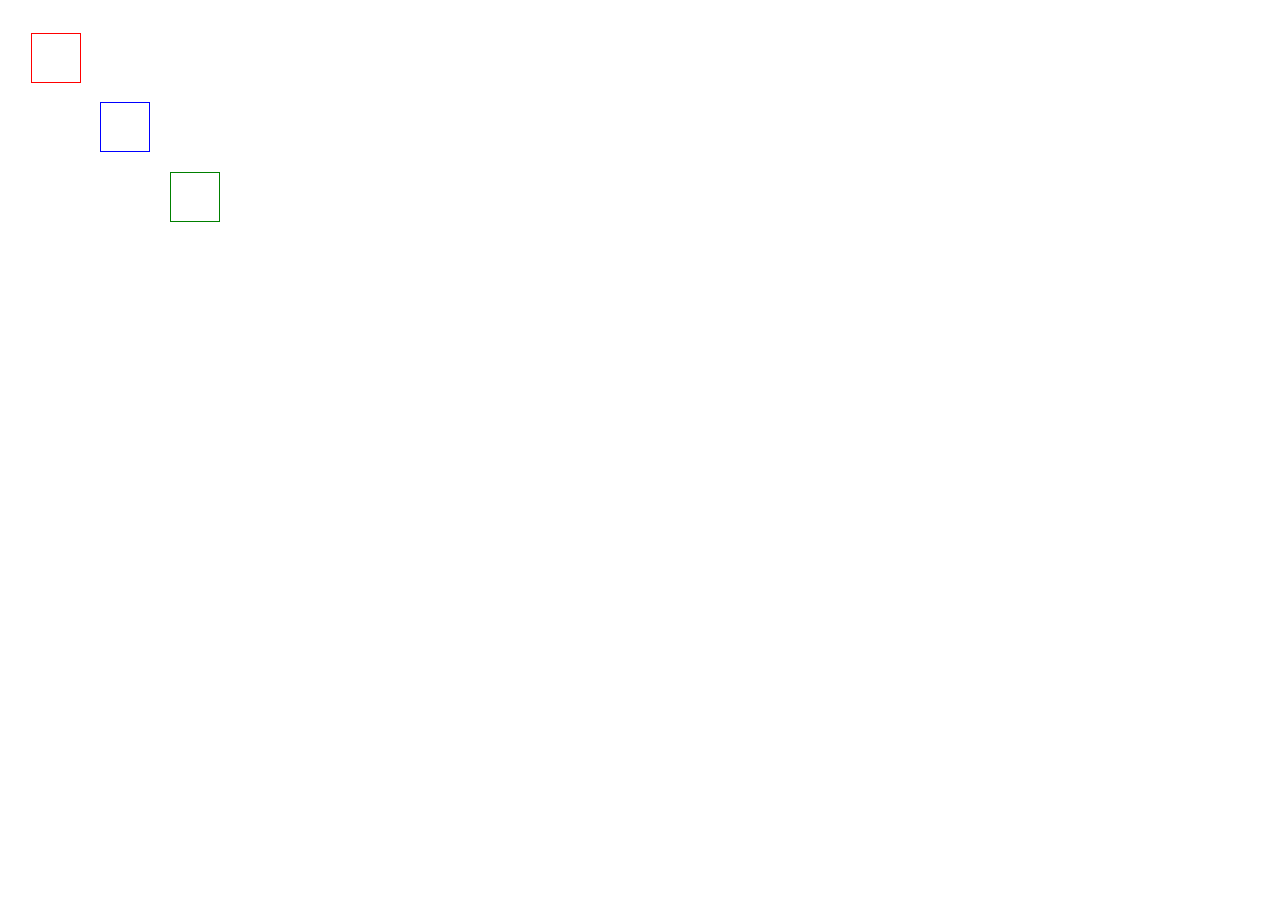
<file: FE 3/index.html>
<!DOCTYPE html>
<html lang="en">
<head>
    <meta charset="UTF-8">
    <meta http-equiv="X-UA-Compatible" content="IE=edge">
    <meta name="viewport" content="width=device-width, initial-scale=1.0">
    <title>FE 4</title>
    <link rel="stylesheet" href="style/style.css">
</head>
<body>
    <div class="container"></div>
      <div class="block1"></div>
      <div class="block2"></div>
      <div class="block3"></div>
</body>
</html>
</file>
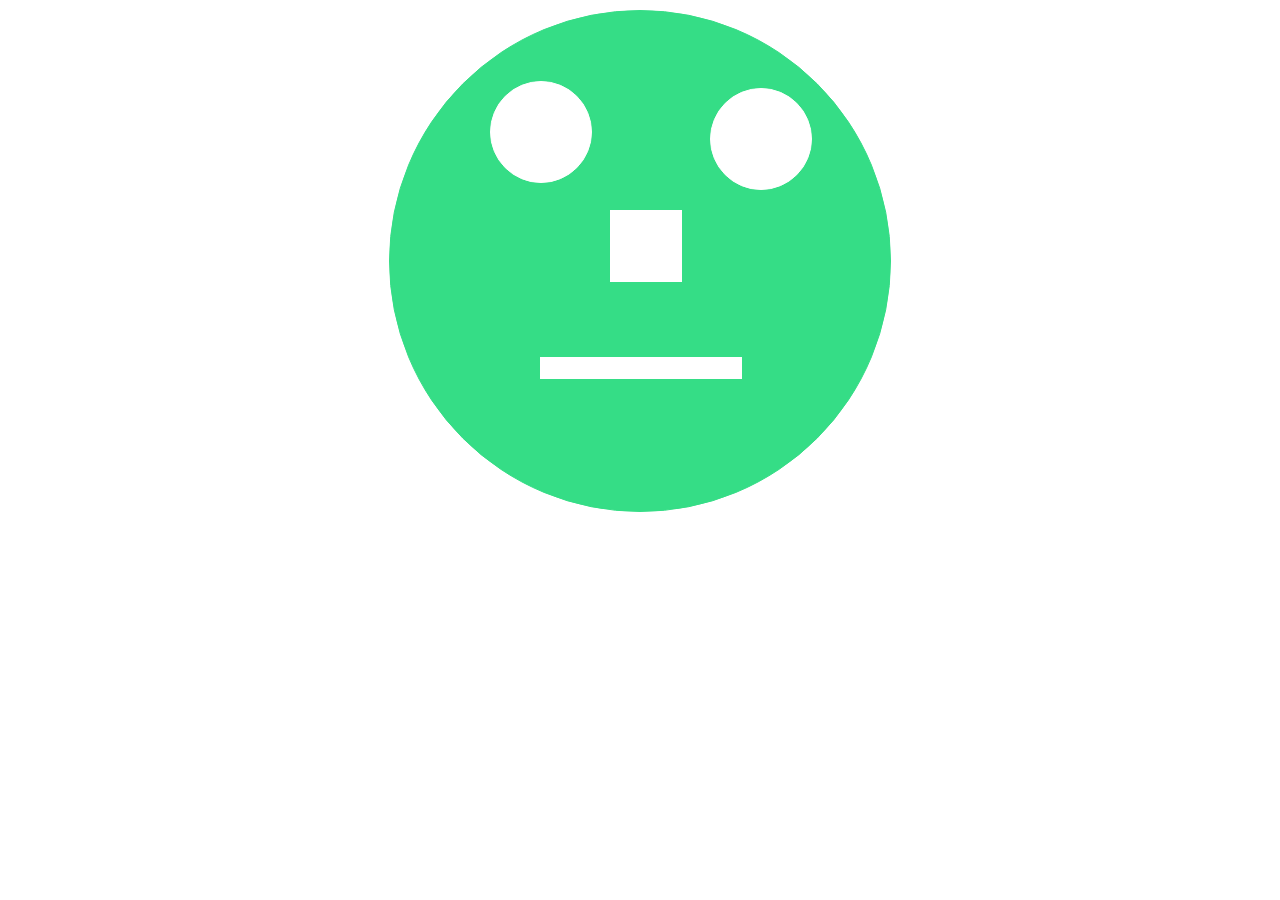
<file: FE 3/fe 3.10/index.html>
<!DOCTYPE html>
<html lang="en">
<head>
    <meta charset="UTF-8">
    <meta http-equiv="X-UA-Compatible" content="IE=edge">
    <meta name="viewport" content="width=device-width, initial-scale=1.0">
    <title>fe 3.10</title>
    <link rel="stylesheet" href="style/style.css">
</head>
<body>
    <div class="container">
        <div class="block">
            <div class="block1"></div>
            <div class="block2"></div>
            <div class="block3"></div>
            <div class="block4"></div>
        </div>
 </div>
</body>
</html>
</file>
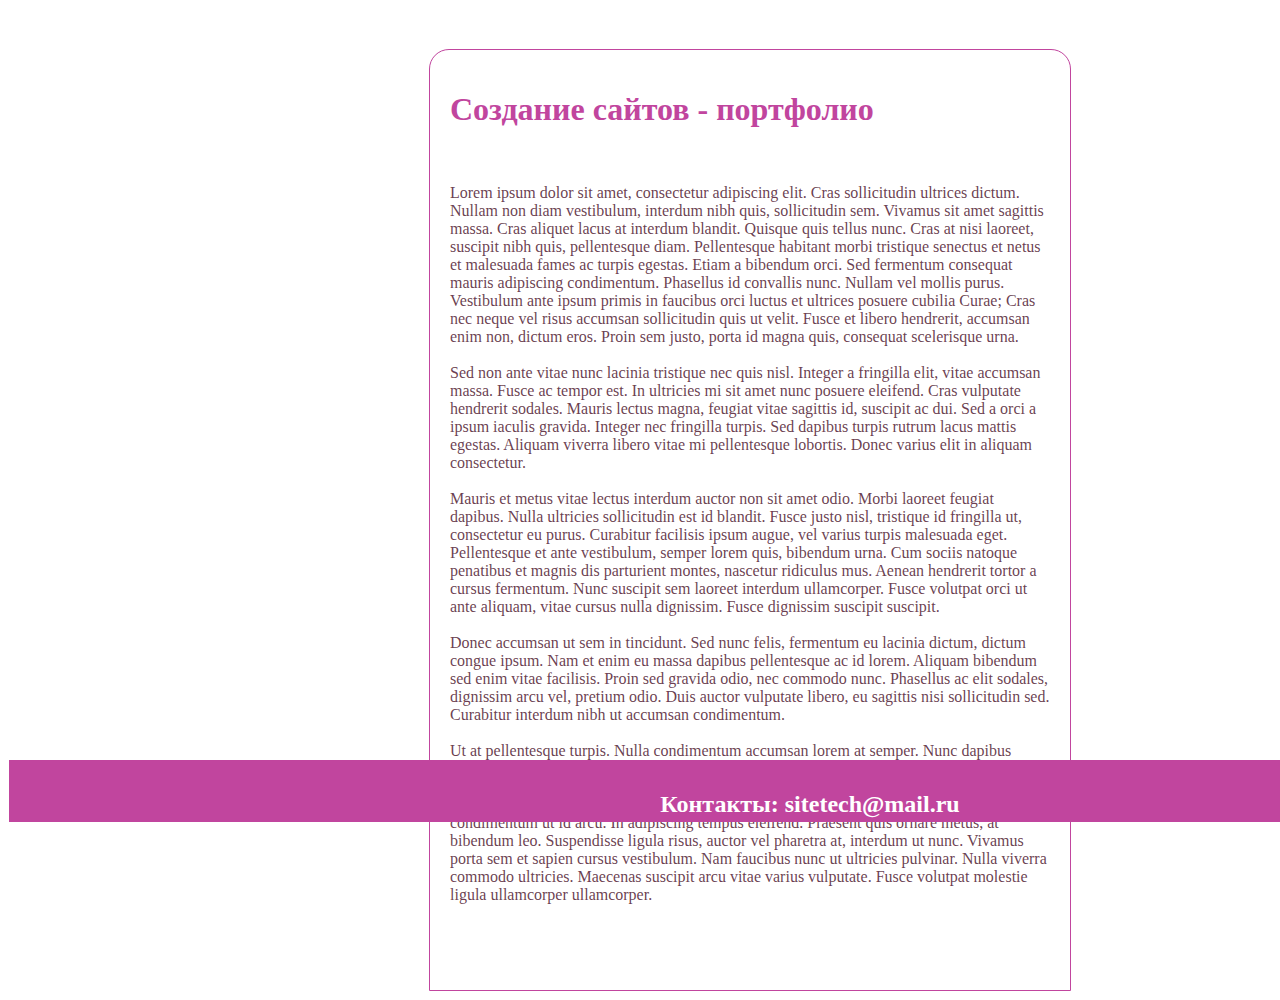
<file: FE 3/fe 3.12/index.html>
<!DOCTYPE html>
<html lang="en">
<head>
    <meta charset="UTF-8">
    <meta http-equiv="X-UA-Compatible" content="IE=edge">
    <meta name="viewport" content="width=device-width, initial-scale=1.0">
    <title>fe 3.12</title>
    <link rel="stylesheet" href="style/style.css">
</head>
<body>
    <div class="container">
        <div class=" container1">
        <p class="text" ><h1>Создание сайтов - портфолио</h1></p>
        <br>
        <p>Lorem ipsum dolor sit amet, consectetur adipiscing elit. Cras sollicitudin ultrices dictum. Nullam non diam vestibulum, interdum nibh quis, sollicitudin sem. Vivamus sit amet sagittis massa. Cras aliquet lacus at interdum blandit. Quisque quis tellus nunc. Cras at nisi laoreet, suscipit nibh quis, pellentesque diam. Pellentesque habitant morbi tristique senectus et netus et malesuada fames ac turpis egestas. Etiam a bibendum orci. Sed fermentum consequat mauris adipiscing condimentum. Phasellus id convallis nunc. Nullam vel mollis purus. Vestibulum ante ipsum primis in faucibus orci luctus et ultrices posuere cubilia Curae; Cras nec neque vel risus accumsan sollicitudin quis ut velit. Fusce et libero hendrerit, accumsan enim non, dictum eros. Proin sem justo, porta id magna quis, consequat scelerisque urna.
            <br>
            <br>

            Sed non ante vitae nunc lacinia tristique nec quis nisl. Integer a fringilla elit, vitae accumsan massa. Fusce ac tempor est. In ultricies mi sit amet nunc posuere eleifend. Cras vulputate hendrerit sodales. Mauris lectus magna, feugiat vitae sagittis id, suscipit ac dui. Sed a orci a ipsum iaculis gravida. Integer nec fringilla turpis. Sed dapibus turpis rutrum lacus mattis egestas. Aliquam viverra libero vitae mi pellentesque lobortis. Donec varius elit in aliquam consectetur.
            <br>
            <br>
            
            Mauris et metus vitae lectus interdum auctor non sit amet odio. Morbi laoreet feugiat dapibus. Nulla ultricies sollicitudin est id blandit. Fusce justo nisl, tristique id fringilla ut, consectetur eu purus. Curabitur facilisis ipsum augue, vel varius turpis malesuada eget. Pellentesque et ante vestibulum, semper lorem quis, bibendum urna. Cum sociis natoque penatibus et magnis dis parturient montes, nascetur ridiculus mus. Aenean hendrerit tortor a cursus fermentum. Nunc suscipit sem laoreet interdum ullamcorper. Fusce volutpat orci ut ante aliquam, vitae cursus nulla dignissim. Fusce dignissim suscipit suscipit.
            <br>
            <br>
            Donec accumsan ut sem in tincidunt. Sed nunc felis, fermentum eu lacinia dictum, dictum congue ipsum. Nam et enim eu massa dapibus pellentesque ac id lorem. Aliquam bibendum sed enim vitae facilisis. Proin sed gravida odio, nec commodo nunc. Phasellus ac elit sodales, dignissim arcu vel, pretium odio. Duis auctor vulputate libero, eu sagittis nisi sollicitudin sed. Curabitur interdum nibh ut accumsan condimentum.
            <br>
            <br>
            Ut at pellentesque turpis. Nulla condimentum accumsan lorem at semper. Nunc dapibus luctus nulla vehicula molestie. Aliquam consectetur nisi non elit blandit, sit amet viverra elit vestibulum. Nullam risus metus, porttitor ac gravida sit amet, semper ut erat. Nulla justo urna, commodo a dolor vel, fermentum suscipit dolor. Aliquam ut orci a nunc eleifend condimentum ut id arcu. In adipiscing tempus eleifend. Praesent quis ornare metus, at bibendum leo. Suspendisse ligula risus, auctor vel pharetra at, interdum ut nunc. Vivamus porta sem et sapien cursus vestibulum. Nam faucibus nunc ut ultricies pulvinar. Nulla viverra commodo ultricies. Maecenas suscipit arcu vitae varius vulputate. Fusce volutpat molestie ligula ullamcorper ullamcorper. </p>
        </div>
<div class="kontakti"><H2>Контакты: sitetech@mail.ru</H2></div>
    </div>
</body>
</html>
</file>
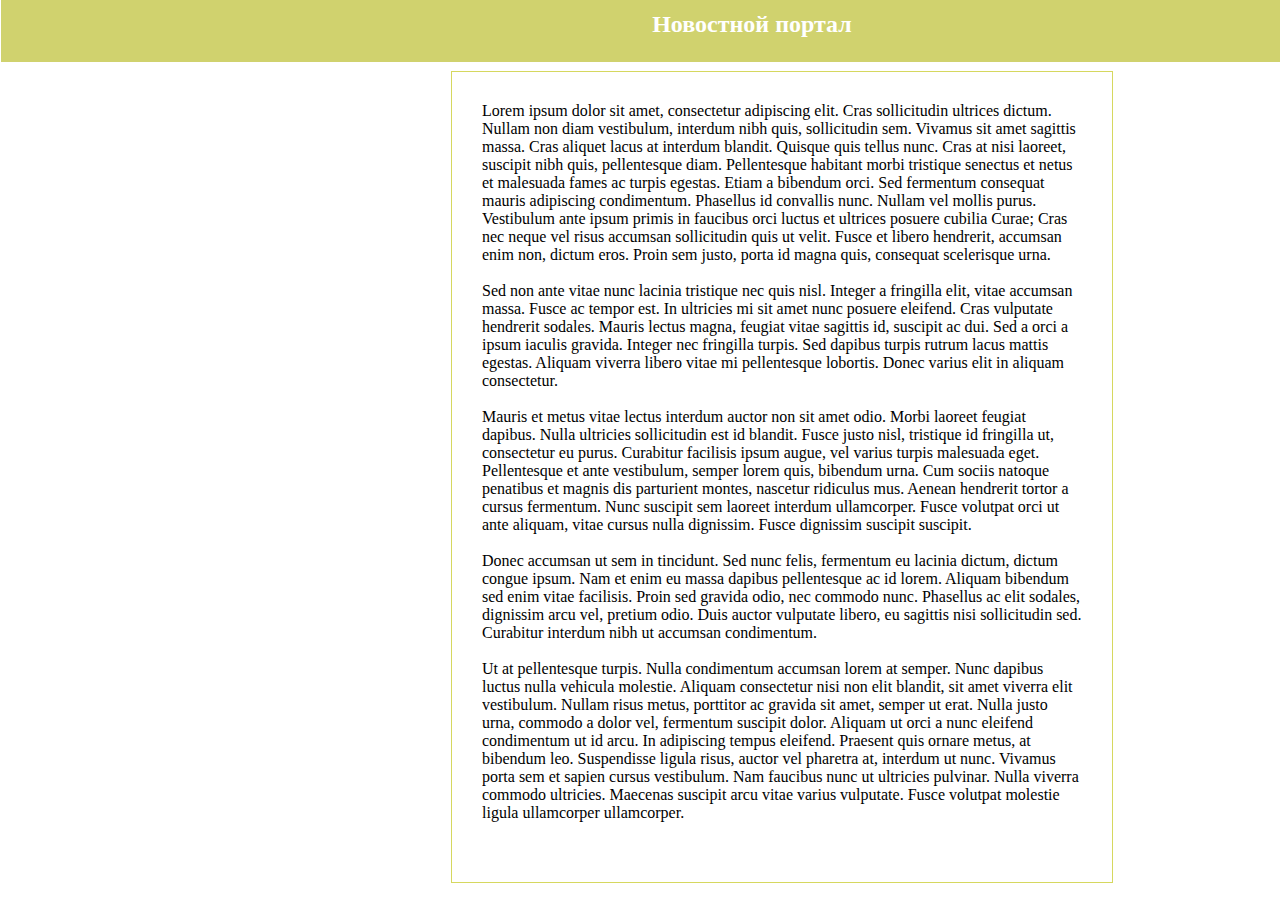
<file: FE 3/fe 3.13/index.html>
<!DOCTYPE html>
<html lang="en">
<head>
    <meta charset="UTF-8">
    <meta http-equiv="X-UA-Compatible" content="IE=edge">
    <meta name="viewport" content="width=device-width, initial-scale=1.0">
    <title>fe 3.13</title>
<link rel="stylesheet" href="style/style.css">
</head>
<body>
    <div class="container">
        <div class=" container1">
    <p>Lorem ipsum dolor sit amet, consectetur adipiscing elit. Cras sollicitudin ultrices dictum. Nullam non diam vestibulum, interdum nibh quis, sollicitudin sem. Vivamus sit amet sagittis massa. Cras aliquet lacus at interdum blandit. Quisque quis tellus nunc. Cras at nisi laoreet, suscipit nibh quis, pellentesque diam. Pellentesque habitant morbi tristique senectus et netus et malesuada fames ac turpis egestas. Etiam a bibendum orci. Sed fermentum consequat mauris adipiscing condimentum. Phasellus id convallis nunc. Nullam vel mollis purus. Vestibulum ante ipsum primis in faucibus orci luctus et ultrices posuere cubilia Curae; Cras nec neque vel risus accumsan sollicitudin quis ut velit. Fusce et libero hendrerit, accumsan enim non, dictum eros. Proin sem justo, porta id magna quis, consequat scelerisque urna.
        <br>
        <br>

        Sed non ante vitae nunc lacinia tristique nec quis nisl. Integer a fringilla elit, vitae accumsan massa. Fusce ac tempor est. In ultricies mi sit amet nunc posuere eleifend. Cras vulputate hendrerit sodales. Mauris lectus magna, feugiat vitae sagittis id, suscipit ac dui. Sed a orci a ipsum iaculis gravida. Integer nec fringilla turpis. Sed dapibus turpis rutrum lacus mattis egestas. Aliquam viverra libero vitae mi pellentesque lobortis. Donec varius elit in aliquam consectetur.
        <br>
        <br>
        Mauris et metus vitae lectus interdum auctor non sit amet odio. Morbi laoreet feugiat dapibus. Nulla ultricies sollicitudin est id blandit. Fusce justo nisl, tristique id fringilla ut, consectetur eu purus. Curabitur facilisis ipsum augue, vel varius turpis malesuada eget. Pellentesque et ante vestibulum, semper lorem quis, bibendum urna. Cum sociis natoque penatibus et magnis dis parturient montes, nascetur ridiculus mus. Aenean hendrerit tortor a cursus fermentum. Nunc suscipit sem laoreet interdum ullamcorper. Fusce volutpat orci ut ante aliquam, vitae cursus nulla dignissim. Fusce dignissim suscipit suscipit.
        <br>
        <br>

        Donec accumsan ut sem in tincidunt. Sed nunc felis, fermentum eu lacinia dictum, dictum congue ipsum. Nam et enim eu massa dapibus pellentesque ac id lorem. Aliquam bibendum sed enim vitae facilisis. Proin sed gravida odio, nec commodo nunc. Phasellus ac elit sodales, dignissim arcu vel, pretium odio. Duis auctor vulputate libero, eu sagittis nisi sollicitudin sed. Curabitur interdum nibh ut accumsan condimentum.
        <br>
        <br>
        Ut at pellentesque turpis. Nulla condimentum accumsan lorem at semper. Nunc dapibus luctus nulla vehicula molestie. Aliquam consectetur nisi non elit blandit, sit amet viverra elit vestibulum. Nullam risus metus, porttitor ac gravida sit amet, semper ut erat. Nulla justo urna, commodo a dolor vel, fermentum suscipit dolor. Aliquam ut orci a nunc eleifend condimentum ut id arcu. In adipiscing tempus eleifend. Praesent quis ornare metus, at bibendum leo. Suspendisse ligula risus, auctor vel pharetra at, interdum ut nunc. Vivamus porta sem et sapien cursus vestibulum. Nam faucibus nunc ut ultricies pulvinar. Nulla viverra commodo ultricies. Maecenas suscipit arcu vitae varius vulputate. Fusce volutpat molestie ligula ullamcorper ullamcorper.</p>
        </div>
<div class="line"><H2>Новостной портал</H2></div>
    </div>
</body>
</html>
</file>
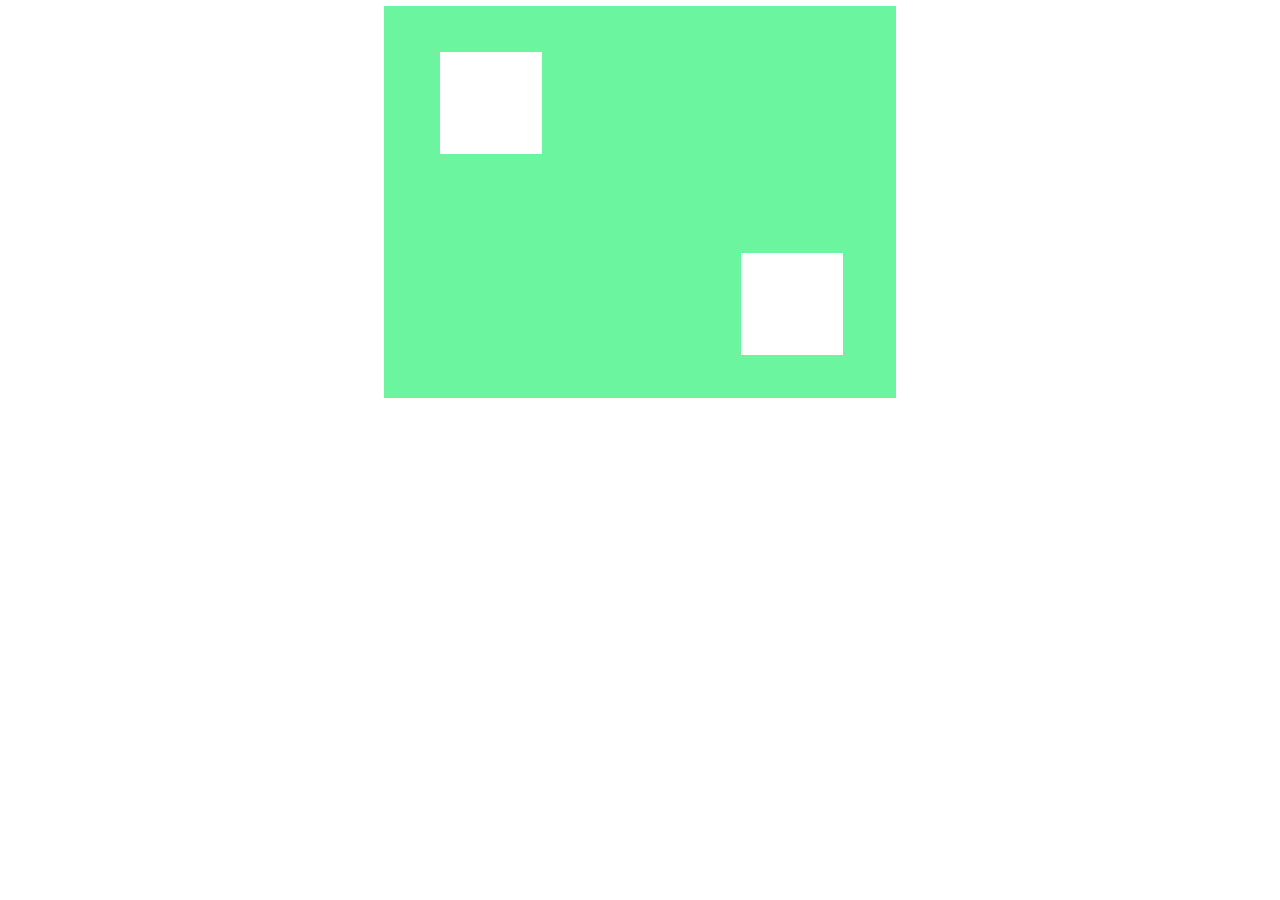
<file: FE 3/fe 3.8/index.html>
<!DOCTYPE html>
<html lang="en">
<head>
    <meta charset="UTF-8">
    <meta http-equiv="X-UA-Compatible" content="IE=edge">
    <meta name="viewport" content="width=device-width, initial-scale=1.0">
    <title>fe 3.8</title>
    <link rel="stylesheet" href="style/style.css">
</head>
<body>
    <div class="container"></div>
    <div class="block">
        <div class="block1">
            <div class="block2"></div> 
        </div></div>
   <div class="block2"></div>

</body>
</html>
</file>
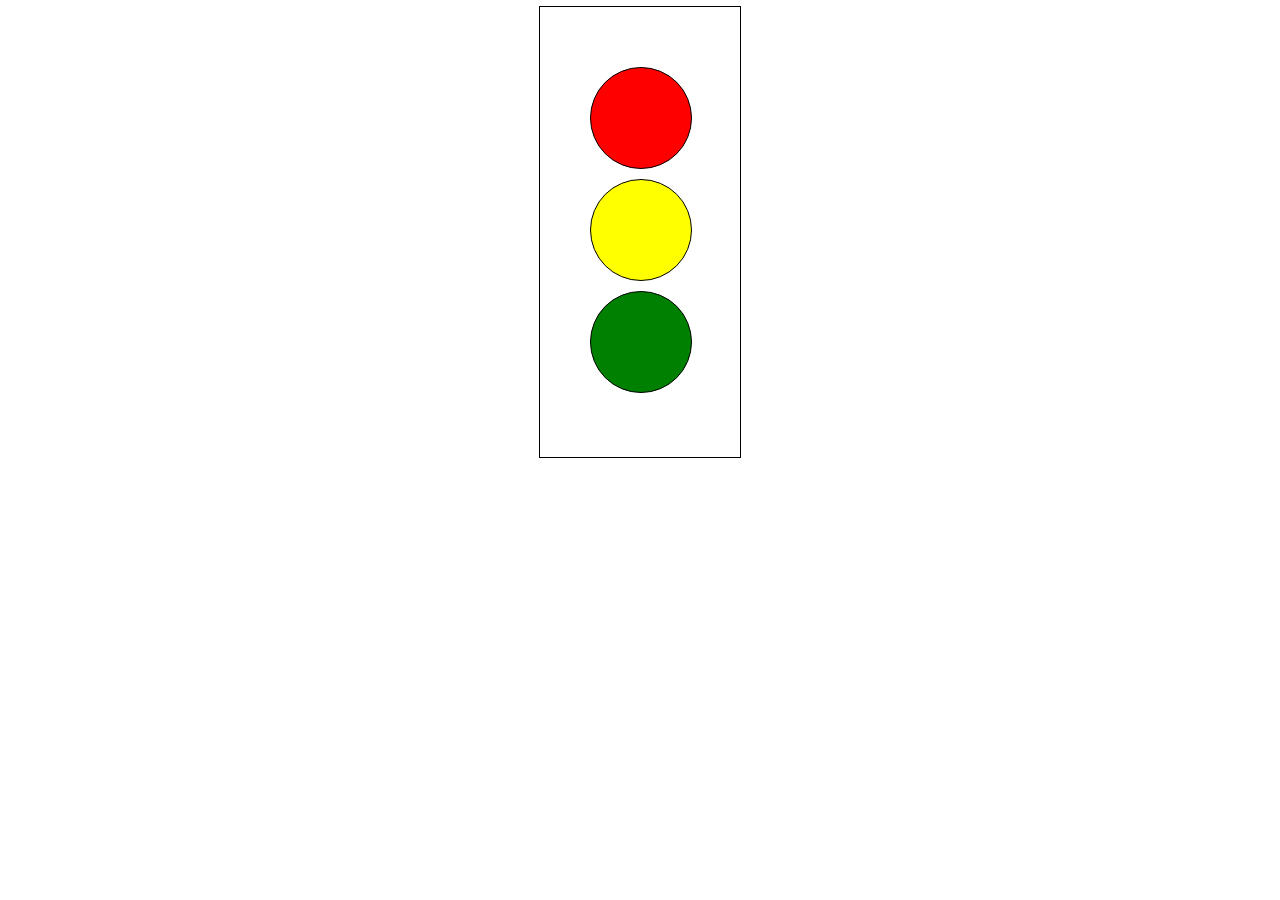
<file: FE 3/fe 3.9/index.html>
<!DOCTYPE html>
<html lang="en">
<head>
    <meta charset="UTF-8">
    <meta http-equiv="X-UA-Compatible" content="IE=edge">
    <meta name="viewport" content="width=device-width, initial-scale=1.0">
    <title>fe 3.9</title>
    <link rel="stylesheet" href="style/style.css">
</head>
<body>
    <div class="container"></div>
    <div class="block">
        <div class="block1"></div>
        <div class="block2"></div>
        <div class="block3"></div>
    </div>
</body>
</html>
</file>
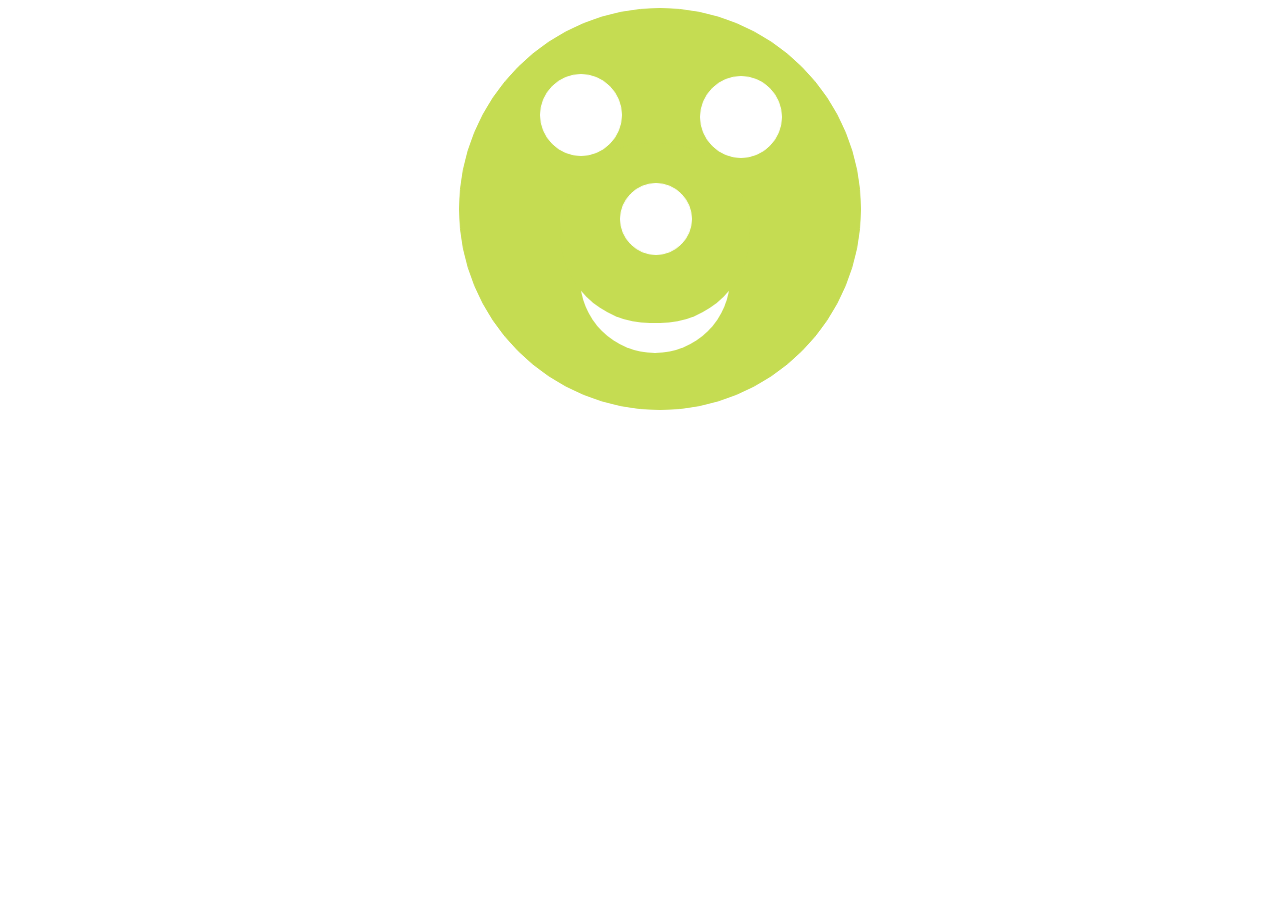
<file: FE 3/fe3.11/index.html>
<!DOCTYPE html>
<html lang="en">
<head>
    <meta charset="UTF-8">
    <meta http-equiv="X-UA-Compatible" content="IE=edge">
    <meta name="viewport" content="width=device-width, initial-scale=1.0">
    <title>Fe 3.11</title>
    <link rel="stylesheet" href="style/style.css">
</head>
<body>
    <div class="container">
        <div class="circle">
            <div class="eye1"></div>
            <div class="eye2"></div>
             <div class="mouth">
                <div class="mouth1">
                    <div class="nose"></div>
                </div>
            </div>
        </div>
    </div>
</body>
</html>
</file>
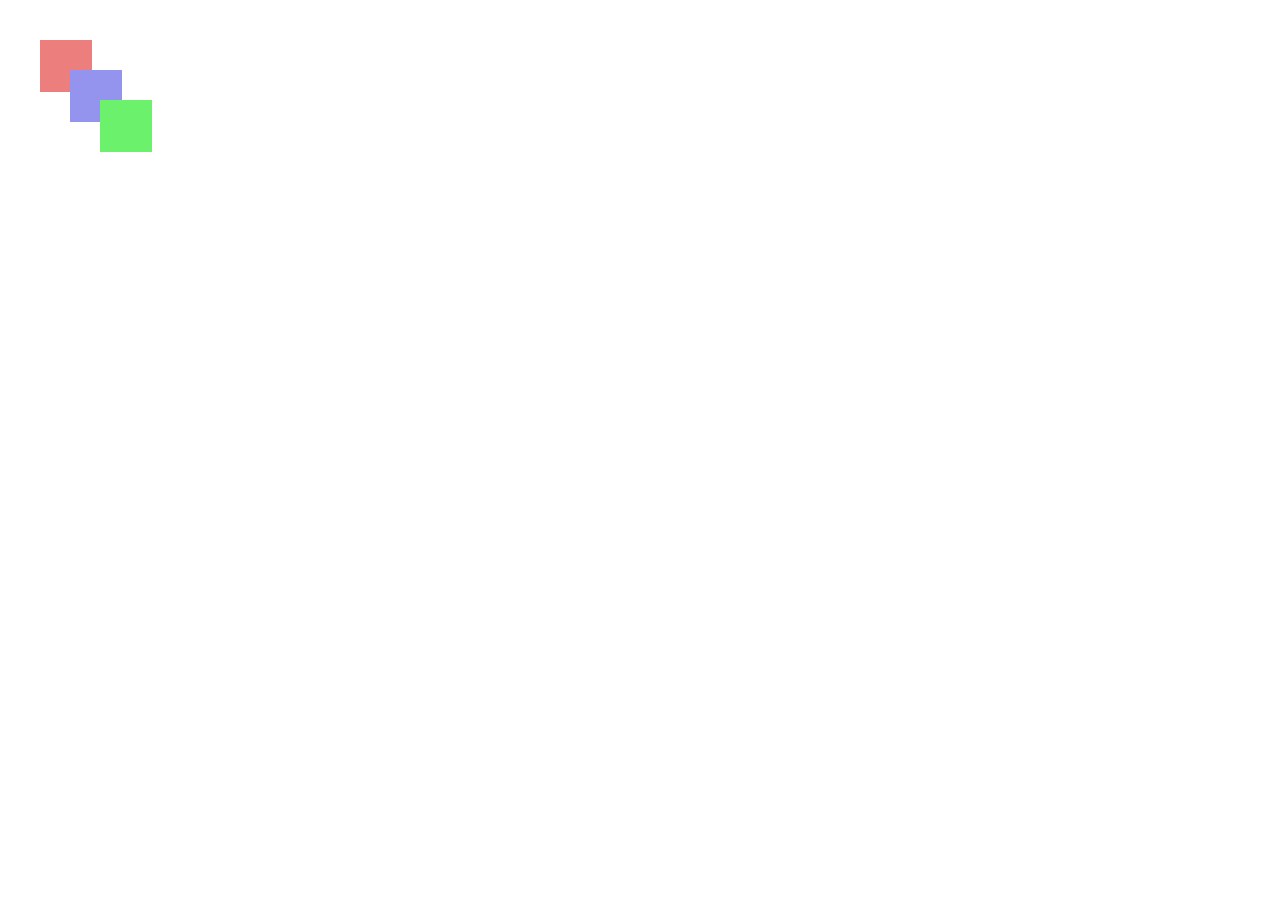
<file: FE 3/Fe 3.3/style/index.html>
<!DOCTYPE html>
<html lang="en">
<head>
    <meta charset="UTF-8">
    <meta http-equiv="X-UA-Compatible" content="IE=edge">
    <meta name="viewport" content="width=device-width, initial-scale=1.0">
    <title>FE3.3</title>
    <link rel="stylesheet" href="style.css">
</head>
<body>
    <div class="block1"></div>
    <div class="block2"></div>
    <div class="block3"></div>
</body>
</html>
</file>
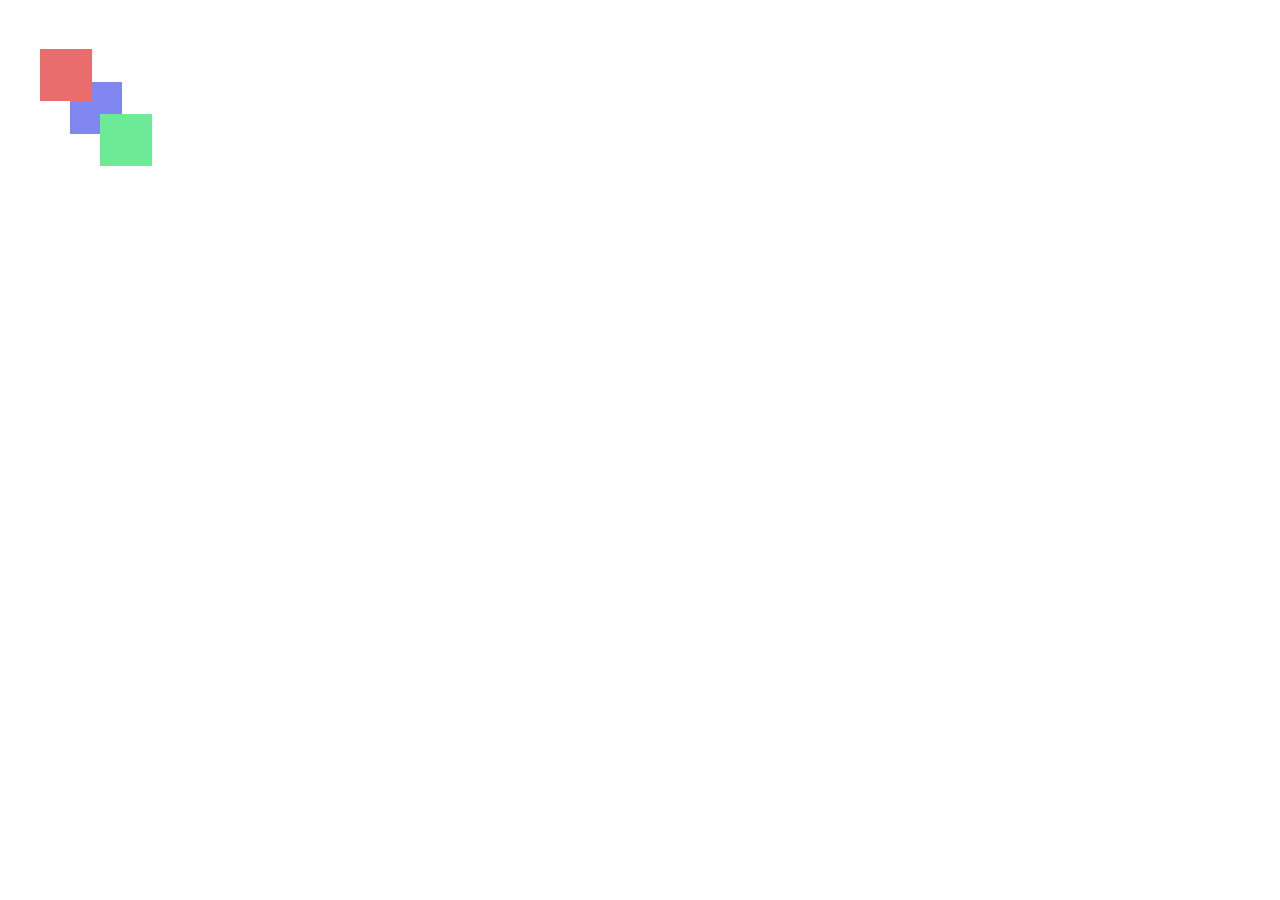
<file: FE 3/Fe 3.5/style/index.html>
<!DOCTYPE html>
<html lang="en">
<head>
    <meta charset="UTF-8">
    <meta http-equiv="X-UA-Compatible" content="IE=edge">
    <meta name="viewport" content="width=device-width, initial-scale=1.0">
    <title>Fe 3.5</title>
    <link rel="stylesheet" href="style.css">
</head>
<body>
    <div class="container"></div>
    <div class="block1"></div>
    <div class="block2"></div>
    <div class="block3"></div>
    
</body>
</html>
</file>
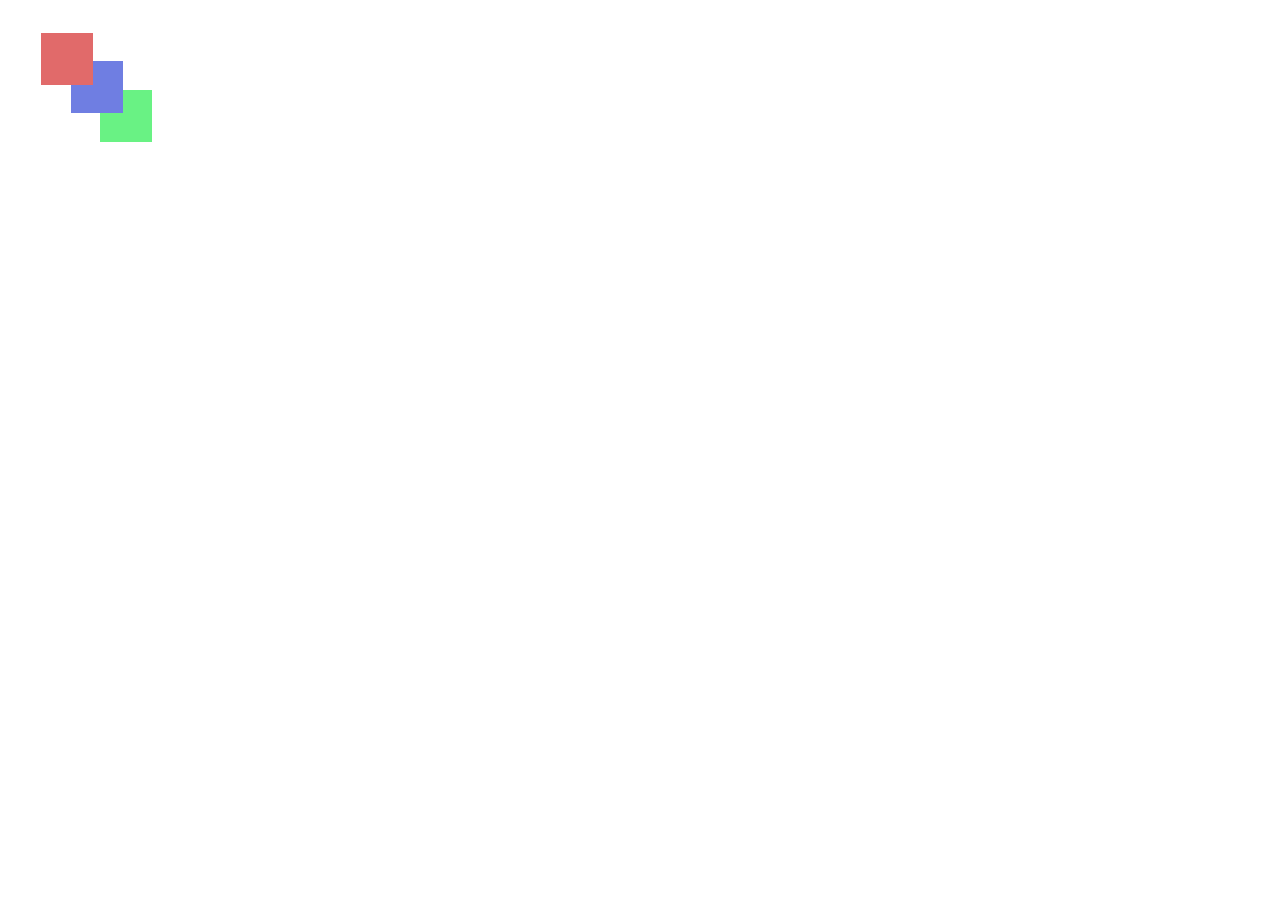
<file: FE 3/Fe 3.6/style/index.html>
<!DOCTYPE html>
<html lang="en">
<head>
    <meta charset="UTF-8">
    <meta http-equiv="X-UA-Compatible" content="IE=edge">
    <meta name="viewport" content="width=device-width, initial-scale=1.0">
    <title>Fe 3.6</title>
    <link rel="stylesheet" href="style.css">
</head>
<body>
    <div class="container">
    <div class="block3"></div>
    <div class="block2"></div>
    <div class="block1"></div>
    </div>
</body>
</html>
</file>
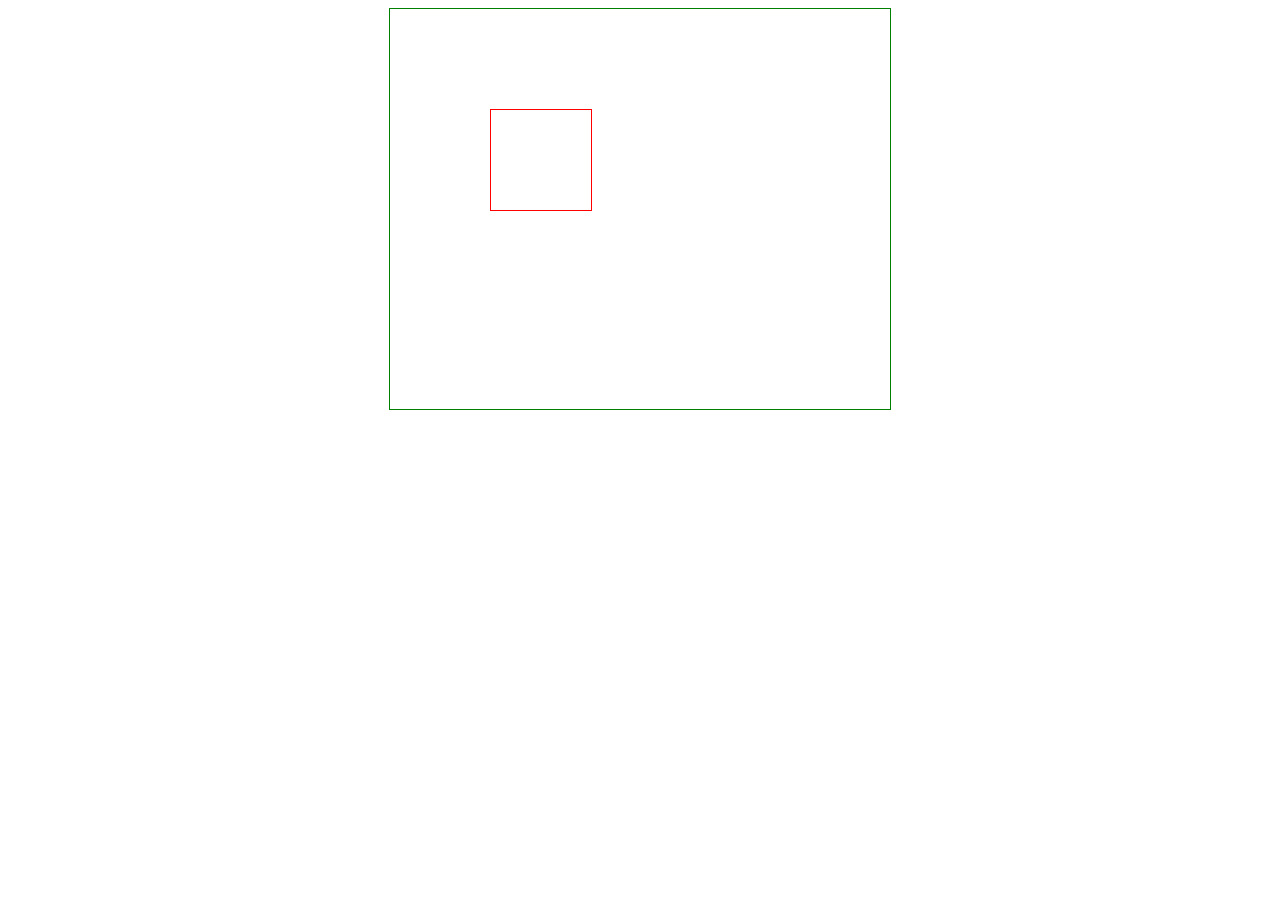
<file: FE 3/fe 3.7/style/index.html>
<!DOCTYPE html>
<html lang="en">
<head>
    <meta charset="UTF-8">
    <meta http-equiv="X-UA-Compatible" content="IE=edge">
    <meta name="viewport" content="width=device-width, initial-scale=1.0">
    <title>fe 3.7</title>
    <link rel="stylesheet" href="style.css">
</head>
<body>
    <div class="container"></div>
    <div class="block1"><div class="block2"></div></div>
   
    
</body>
</html>
</file>
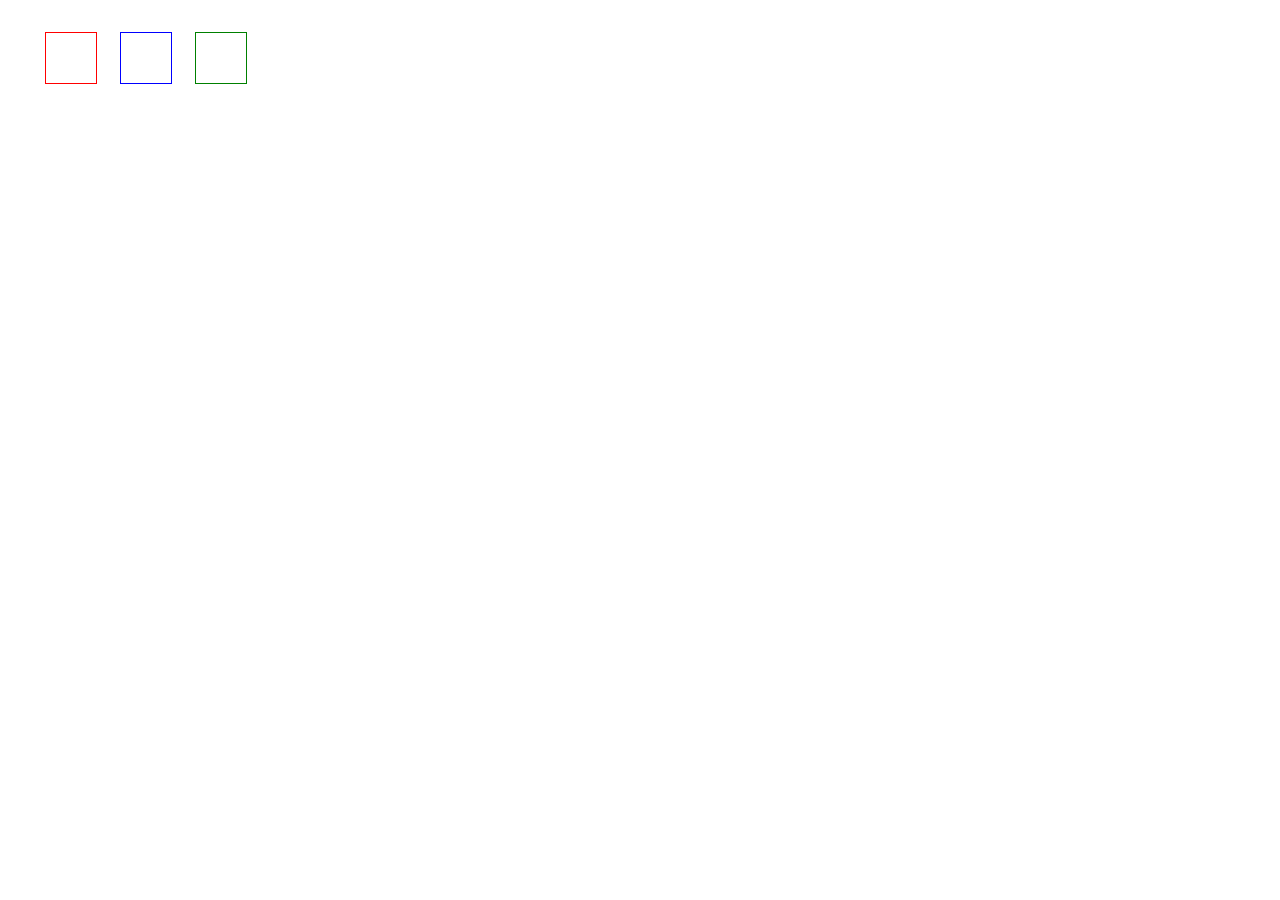
<file: FE 3/FE3.1/style/index.html>
<!DOCTYPE html>
<html lang="en">
<head>
    <meta charset="UTF-8">
    <meta http-equiv="X-UA-Compatible" content="IE=edge">
    <meta name="viewport" content="width=device-width, initial-scale=1.0">
    <title>3.1</title>
    <link rel="stylesheet" href="style.css">
</head>
<body>
    <div class="container"></div>
    <div class="block1"></div>
    <div class="block2"></div>
    <div class="block3"></div>
</body>
</html>
</file>
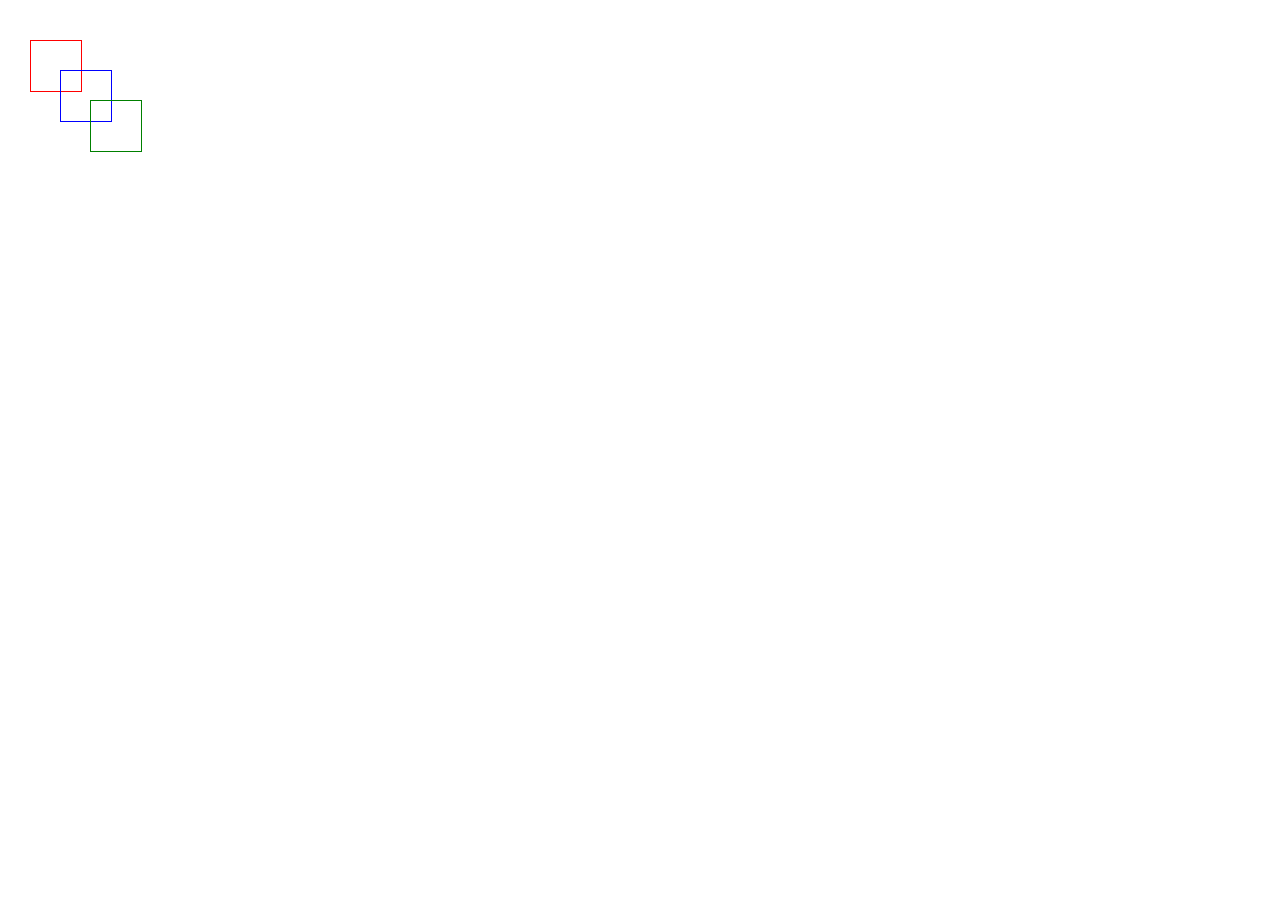
<file: FE 3/Fe3.2/style/index.html>
<!DOCTYPE html>
<html lang="en">
<head>
    <meta charset="UTF-8">
    <meta http-equiv="X-UA-Compatible" content="IE=edge">
    <meta name="viewport" content="width=device-width, initial-scale=1.0">
    <title>FE3.2</title>
    <link rel="stylesheet" href="style.css">
</head>
<body>
    <div class="container" ></div>
    <div class="block1"></div>
    <div class="block2"></div>
    <div class="block3"></div>
    
</body>
</html>
</file>
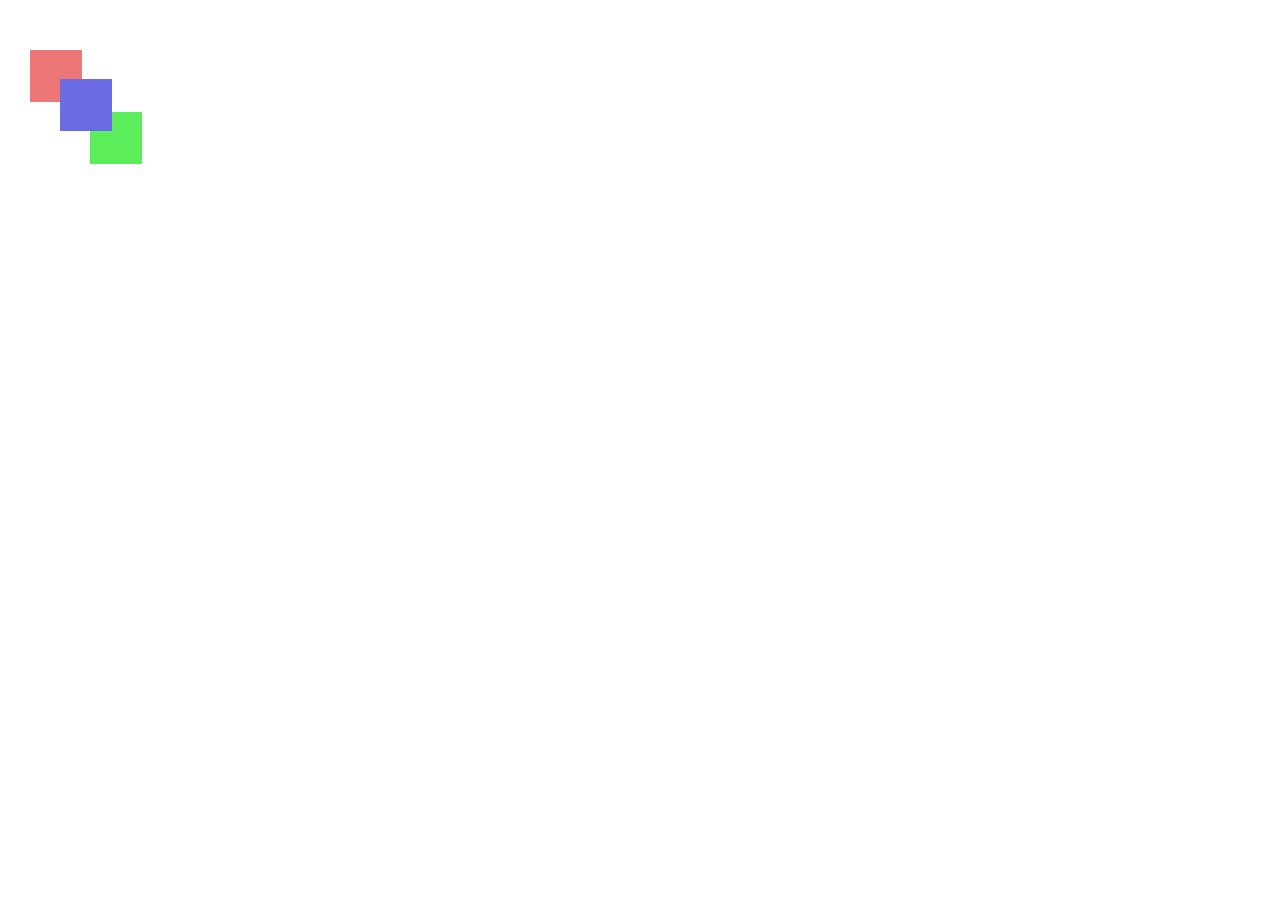
<file: FE 3/Fe3.4/style/index.html>
<!DOCTYPE html>
<html lang="en">
<head>
    <meta charset="UTF-8">
    <meta http-equiv="X-UA-Compatible" content="IE=edge">
    <meta name="viewport" content="width=device-width, initial-scale=1.0">
    <title>FE 3.4</title>
    <link rel="stylesheet" href="style.css">
</head>
<body>
    <div class="block1"></div>
    <div class="block2"></div>
    <div class="block3"></div>
</body>
</html>
</file>
<file: FE 3/style/style.css>
*{
    margin: 0;
    padding: 0;
    box-sizing: border-box;
}
body{
    border: 30px solid white;
    

}
.container{
    border: 1px solid white
    
}
.block1{
    margin: 1px;
    padding: 10px;
    width: 50px;
    height: 50px;
    border: 1px solid red;
    position: fixed;
    
}
.block2{
    border: 1px solid blue;
    /* /* padding: 10px;
    margin: 65px; */
    width: 50px;
    height: 50px; 
    position: relative;
    left: 70px;
    top: 70px;

}
.block3{
    border: 1px solid green;
    /* padding: 15px;
    margin: 130px; */
    width: 50px;
    height: 50px;
    position: relative;
    left: 140px;
    top: 90px;

}
</file>
<file: FE 3/fe 3.10/style/style.css>
*{
    margin: 0;
    padding: 0;
}
.conteiner{
    border: 1px solid white;
    margin: 40px;
    padding: 20px ;
}
.block{
    border: 1px solid rgb(53, 221, 134);
    background-color: rgb(53, 221, 134);
    width: 500px;
    height: 500px;
    margin: auto;
position: relative;
top: 10px;
border-radius: 500px;
}
.block1{
    border: 1px solid white;
    background-color: white;
    width: 100px;
    height: 100px;
position: relative;
top: 70px;
left: 100px;
border-radius: 100px;

}
.block2{
    border: 1px solid white;
    background-color: white;
    width: 100px;
    height: 100px;
position: relative;
top: -25px;
left: 320px;
border-radius: 100px;

}
.block3{
    border: 1px solid white;
    background-color: white;
    width: 70px;
    height: 70px;
position: relative;
top: -5px;
left: 220px;

}
.block4{
    border: 1px solid white;
    background-color: white;
    width: 200px;
    height: 20px;
position: relative; 
top: 70px; 
left: 150px;

}
</file>
<file: FE 3/fe 3.12/style/style.css>
g: 0*{
    margin: 0px;
    paddinpx;
    overflow: scroll;
}
.container{
    border: 1px solid white;
    align-items: center;
}
.container1{
    border: 1px solid rgb(193, 69, 158);
     border-top-right-radius: 20px;
    border-top-left-radius: 20px;
     width: 600px;
    height: 900px;
    margin: 20px ;
    padding: 20px;
    position: relative;
    top: 20px;
    left: 400px;
}
 p{
    color:  rgba(75, 18, 43, 0.826);
}
h1{
    color: rgb(193, 69, 158);
}
.kontakti {
border: 1px solid rgb(193, 69, 158);
background-color: rgb(193, 69, 158);
width:1600px;
height:60px;
position: fixed ;
z-index: 80px;
top: 760px;

}
h2{
    color: white;
    text-align:center;
    position: relative;
    top: 10px;
    

}
</file>
<file: FE 3/fe 3.13/style/style.css>
*{
    margin: 0px;
    padding: opx;
    overflow: scroll;
}
.container{
    border: 1px solid white;
    align-items: center;
}
.container1{
    border: 1px solid  #d6d85f;
     width: 600px;
    height: 750px;
    margin: 50px ;
    padding: 30px;
    position: relative;
    top: 20px;
    left: 400px;
}
 p{
    color:  black;
}

.line {
border: 1px solid #d0d26e;
background-color: #d0d26e;
width:1600px;
height:60px;
position: fixed ;
z-index: 80px;
top: 0px;

}
h2{
    color: white;
    text-align:center;
    position: relative;
    top: 10px;
    left: -50px;

}
</file>
<file: FE 3/fe 3.8/style/style.css>
*{
    margin: 0;
    padding: 0;
}
.container{
    border: 1px solid white;
    margin: 1px;
    padding: 1px;
}
.block{
    margin: auto;
    padding: 5px;
    width: 500px;
    height: 380px;
    border: 1px solid rgb(107, 245, 159);
    background-color:   rgb(107, 245, 159);

}
.block1{
    border: 1px solid white;
    background-color: white;
    width: 100px;
    height: 100px;
    position: relative;
    top: 40px;
    left: 50px;

}
.block2{
    border: 1px solid white;
    background-color: white;
    width: 100px;
    height: 100px;
    position: relative;
    top: 200px;
left: 300px;


}
</file>
<file: FE 3/fe 3.9/style/style.css>
*{
    margin: 0;
    padding: 0;

}
.container{
    border: 1px solid white;
    margin: 1px;
    padding: 1px;

}
.block{
    border: 1px solid black;
    width: 200px;
    height: 450px;
    margin: auto;

}
.block1{
    border: 1px solid black;
    width: 100px;
    height: 100px;
    background-color: red;
    position: relative;
    top: 60px;
    left: 50px;
    border-radius: 100px;

}
.block2{
    border: 1px solid black;
    width: 100px;
    height: 100px;
    background-color: yellow;
    position: relative;
    top: 70px;
    left: 50px;
    border-radius: 100px;


}
.block3{
    border: 1px solid black;
    width: 100px;
    height: 100px;
    background-color: green;
    position: relative;
    top: 80px;
    left: 50px;
    border-radius: 100px;


}
</file>
<file: FE 3/fe3.11/style/style.css>
*{
    margin: 0;
    padding: 0;
}
.container{
    border: 1px solid white;
    margin: 1px;
    padding: 5px;
}
.circle{
    border: 1px solid  #c5dc52;
    background-color:  #c5dc52;
    margin: auto;
    width: 400px;
    height: 400px;
    position: relative;
    top: 1px;
    left: 20px;
    border-radius: 350px;

}
.eye1{
    border: 1px solid white;
    background-color: white;
    width: 80px;
    height: 80px;
    border-radius: 70px;
    position: relative;
    top: 65px;
    left: 80px;
    transition: 1s;

}
.eye2{
    border: 1px solid white;
    background-color: white;
    width: 80px;
    height: 80px;
    border-radius: 70px;
    position: relative;
    top: -15px;
    left: 240px;
    transition: 1s;

}
.mouth{
    
    background-color: white;
    width: 150px;
    height: 150px;
 border-radius: 90px;
 position: relative;
 top: 30px;
 left: 120px;
 
}
.mouth1{
    background-color: #c5dc52; ;
    width: 190px;
    height: 180px;
    border-radius: 90px;
    position: relative;
    z-index: 1px;
    top: -60px;
    left: -20px;

}
.nose{
    border: 1px solid white;
    background-color: white;
    width: 70px;
    height: 70px;
    border-radius: 70px;
    position: relative;
    top: 40px;
    left: 60px;
    z-index: 40px;
}
</file>
<file: FE 3/Fe 3.3/style/style.css>
*{
    margin: 0;
    padding: 0;
}
.block1{
    border: 1px solid hsl(0, 75%, 71%);
    width: 50px;
    height: 50px;
    background-color: hsl(0, 75%, 71%);
    position: fixed;
    left: 40px;
    top: 40px;

}
.block2{
    border: 1px solid  rgb(148, 148, 238);
    width: 50px;
    height: 50px;
    background-color: rgb(148, 148, 238) ;
    position: fixed;
    left: 70px;
    top: 70px;


}
.block3{
    border: 1px solid  rgb(108, 241, 108);
    width: 50px;
    height: 50px;
    background-color: rgb(108, 241, 108) ;
    position: fixed;
    left: 100px;
    top: 100px;

}
</file>
<file: FE 3/Fe 3.5/style/style.css>
*{
    margin: 0;
    padding: 0;
}
.container{
    border: 1px solid white;
    margin: 5px;
    padding: 5px;
}

.block1{
    border: 1px solid rgb(128, 135, 240);
    width: 50px;
    height: 50px;
    position: relative;
    z-index: 1px;
    left: 70px;
    top: 60px;
    background-color:  rgb(128, 135, 240) ;

}
.block2{
    border: 1px solid rgb(234, 109, 109);
    width: 50px;
    height: 50px;
    position: relative;
    z-index: 1px;
    left: 40px;
    top: -25px;
    background-color: rgb(234, 109, 109) ;
}
.block3{
    border: 1px solid rgb(109, 234, 149);
    width: 50px;
    height: 50px;
    position: relative;
    z-index: 10px;
    left: 100px;
    top: -12px;
    background-color: rgb(109, 234, 149) ;

}
</file>
<file: FE 3/Fe 3.6/style/style.css>
*{
    margin: 0;
    padding: 0;
}
.container{
border: 1px solid white;
width: 500px;
height: 800px;
}
.block1{
    border: 1px solid rgb(225, 106, 106);
    width: 50px;
    height: 50px;
    position: relative;
    left: 40px;
    top: -20px;
    z-index:5px;
    background-color: rgb(225, 106, 106) ;
}
.block2{
    border: 1px solid rgb(111, 126, 226);
    width: 50px;
    height: 50px;
    position: relative;
  top: 60px;
    left: 70px;
    z-index: 15px;

    background-color: rgb(111, 126, 226) ;
}

.block3{
    border: 1px solid rgb(105, 242, 132);
    width: 50px;
    height: 50px;
    position: absolute;
  top:90px;
    left: 100px;

    background-color: rgb(105, 242, 132); 

}
</file>
<file: FE 3/fe 3.7/style/style.css>
*{
    margin: 0;
    padding: 0;
}
.container{
    border: 1px solid white;
    margin: 1x;
    padding: 3px;
}
.block1{
    border: 1px solid green;
    width: 500px;
    height: 400px;
    margin: auto;

}
.block2{
border: 1px solid red;
width: 100px;
height: 100px;
position: relative;
top: 100px;
left: 100px;
}
</file>
<file: FE 3/FE3.1/style/style.css>
*{
    margin: 0;
    padding: 0;
}
.container{
    margin: 5px;
    padding: 10px;
    border: 1px solid white;
    
}
.block1{
    border: 1px solid red ;
    width: 50px;
    height: 50px;
    position: fixed;
    left: 45px;
    top: auto;

}
.block2{
    border: 1px solid blue;
    width: 50px;
    height: 50px;
    position: absolute;
    left: 120px;
    

}
.block3{
    border: 1px solid green;
    width: 50px;
    height: 50px;
    position: absolute;
    left: 195px;

}
</file>
<file: FE 3/Fe3.2/style/style.css>
*{
    margin: 0;
    padding: 0;
}
.container{
    border: 1px solid white;
    margin: 20px;
    padding: 10px;
}
.block1{
    border: 1px solid red;
    width: 50px;
    height: 50px;
    position: fixed;
left: 30px;
top: 40px;
}
.block2{
    border: 1px solid blue;
    width: 50px;
    height: 50px;
position: fixed;
left: 60px;
top: 70px;
}
.block3{
    border: 1px solid green;
    width: 50px;
    height:50px ;
    position: fixed;
    left: 90px;
    top: 100px;

}
</file>
<file: FE 3/Fe3.4/style/style.css>
*{
    margin: 0;
    padding: 0;
}
.block1{

    border: 1px solid rgb(237, 119, 119);
    width: 50px;
    height: 50px;
    position: relative;
    z-index: 1px;
    left: 30px;
    top: 50px;
    background-color:rgb(237, 119, 119) ;
}

.block2{
    border: 1px solid rgb(92, 238, 90);
    width: 50px;
    height: 50px;
    position: relative;
    z-index: 20px;

    left: 90px;
    top: 60px;
    background-color:rgb(92, 238, 90) ;
}
.block3{
    border: 1px solid rgb(107, 107, 227);
    width: 50px;
    height: 50px;
    position: relative;
    z-index: 60px;
    left: 60px;
    top: -25px;
    background-color:rgb(107, 107, 227) ;
}
</file>
